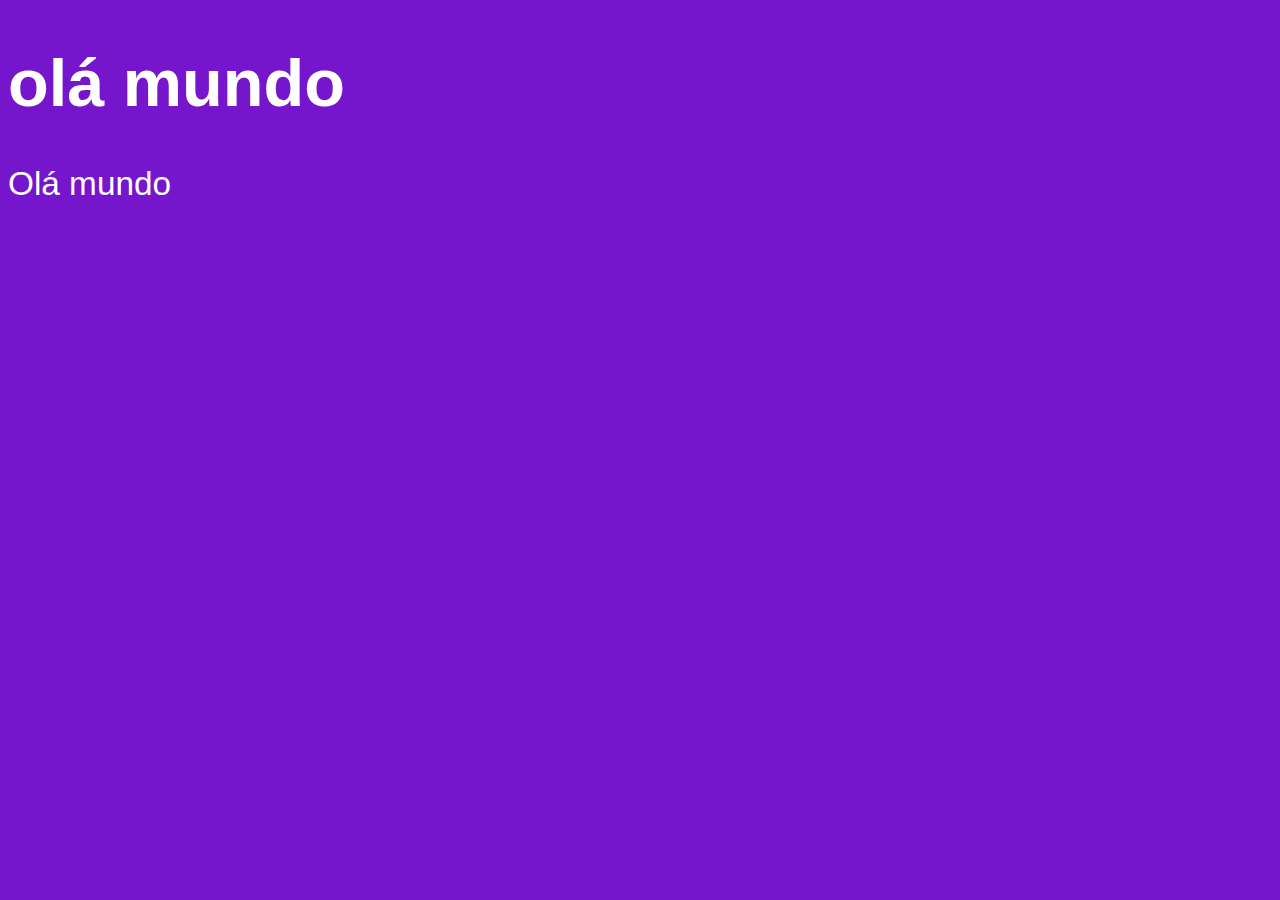
<file: Exercicios/ex002.html>
<!DOCTYPE html>
<html lang="pt-br">
<head>
    <meta charset="UTF-8">
    <meta name="viewport" content="width=device-width, initial-scale=1.0">
    <title>Meu primeiro programa...</title>
    <style>
        body{
            background-color: rgb(117, 22, 205);/* simbolo para comentario em css*/
            color:white;
            font:normal 25pt arial;
        }
    </style>
</head>
<body>
    <!--simbolo de comentario em html-->
    <h1>olá mundo</h1>
    <p>Olá mundo</p>
    <script>
        //codigo javascript//
        
       var nome = window.prompt('digite seu nome?');
        alert ('É um prazer em te conhecer '+nome + '!');//concatenação
    </script>
</body>
</html>
</file>
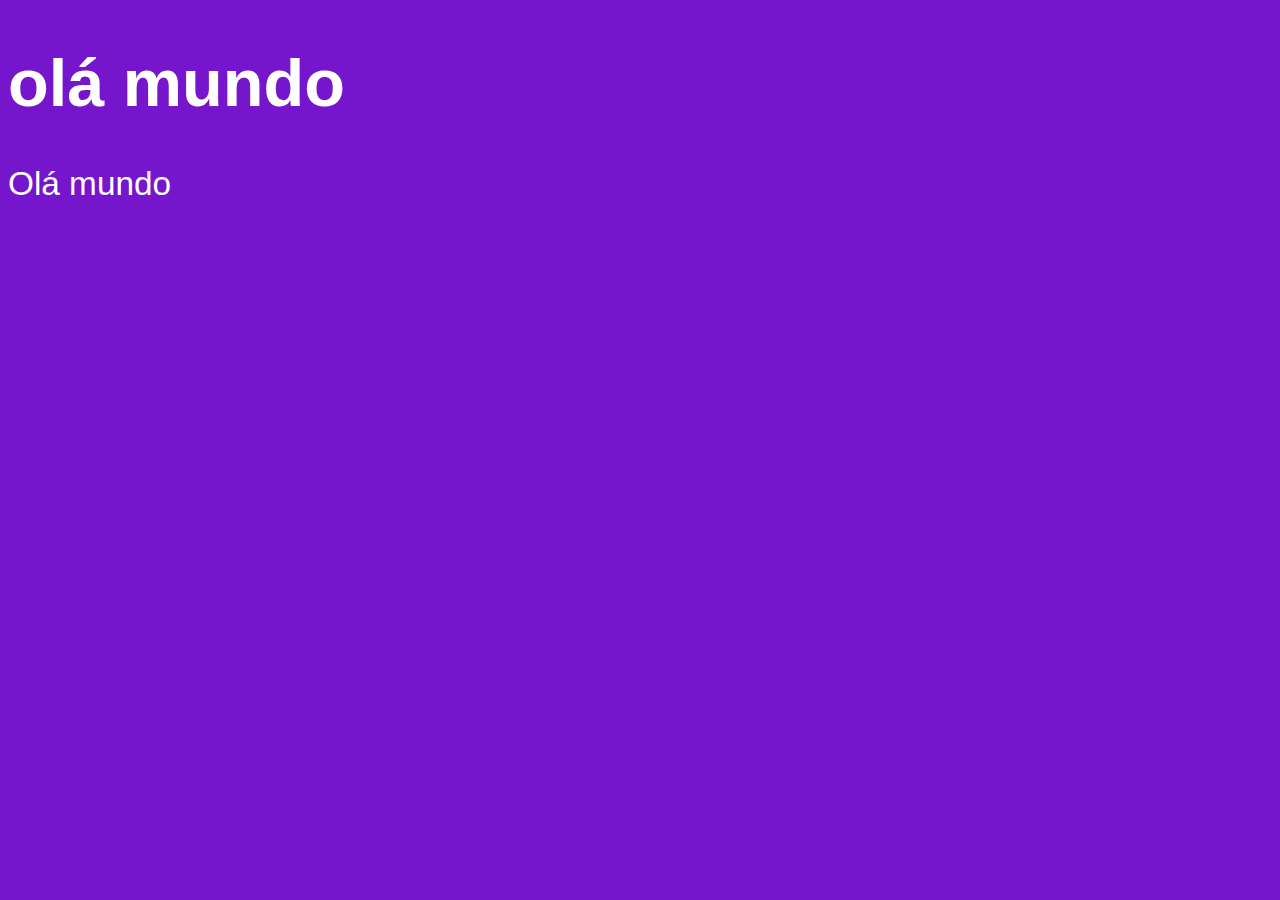
<file: Exercicios/ex03.html>
<!DOCTYPE html>
<html lang="pt-br">
<head>
    <meta charset="UTF-8">
    <meta name="viewport" content="width=device-width, initial-scale=1.0">
    <title>Meu primeiro programa...</title>
    <style>
        body{
            background-color: rgb(117, 22, 205);/* simbolo para comentario em css*/
            color:white;
            font:normal 25pt arial;
        }
    </style>
</head>
<body>
    <!--simbolo de comentario em html-->
    <h1>olá mundo</h1>
    <p>Olá mundo</p>
    <script>
        //codigo javascript//
        var numero1 = Number.parseInt (prompt('Digite um numero'));
        var numero2 =Number.parseInt (prompt('Digite outro numero'));
        var soma = numero1 + numero2
        alert (`A soma entre ${numero1} e ${numero2} = ${soma}`);
        
    </script>
</body>
</html>
</file>
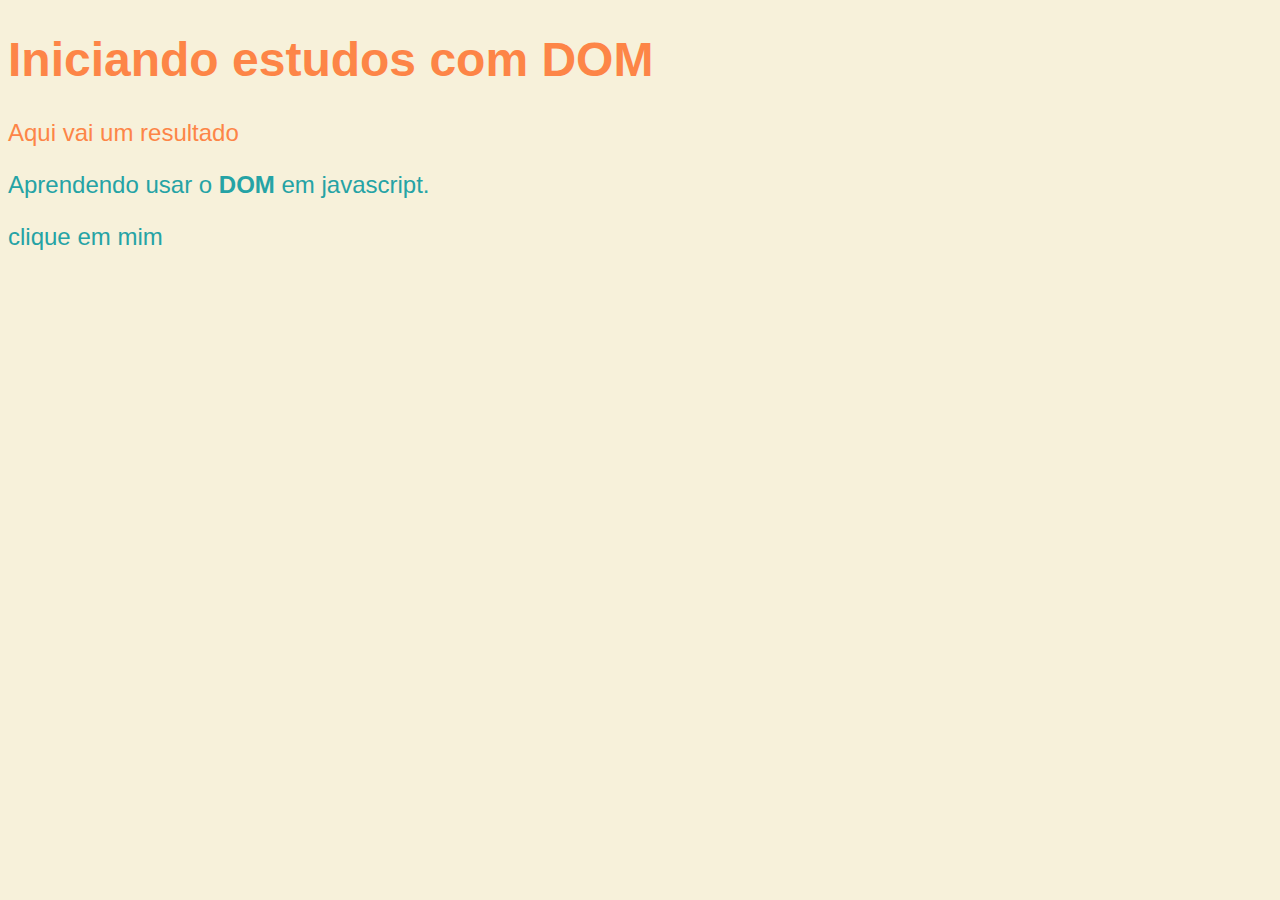
<file: Exercicios/ex05.html>
<!DOCTYPE html>
<html lang="pt-br">
<head>
    <meta charset="UTF-8">
    <meta name="viewport" content="width=device-width, initial-scale=1.0">
    <title>Primeiros passos com DOM</title>
    <style>
        body{
            background-color: #f7f1da;
            color: white;
            font: normal 18pt Arial;
            
        }
    </style>
</head>
<body>
    <h1>Iniciando estudos com DOM</h1>
    <p>Aqui vai um resultado </p>
    <p>Aprendendo usar o <strong>DOM</strong> em javascript.</p>
    <div>clique em mim</div>
    <script>
        var h1 = window.document.getElementsByTagName('h1')[0]
        var p1 = window.document.getElementsByTagName('p')[0]
        var p2 = window.document.getElementsByTagName('p')[1]
        var d1 = window.document.getElementsByTagName('div')[0]
        p1.style.color = '#FD8547'
        h1.style.color = '#FD8547'
        d1.style.color = '#25A3A5'
        p2.style.color = '#25A3A5'

    </script>
</body>
</html>
</file>
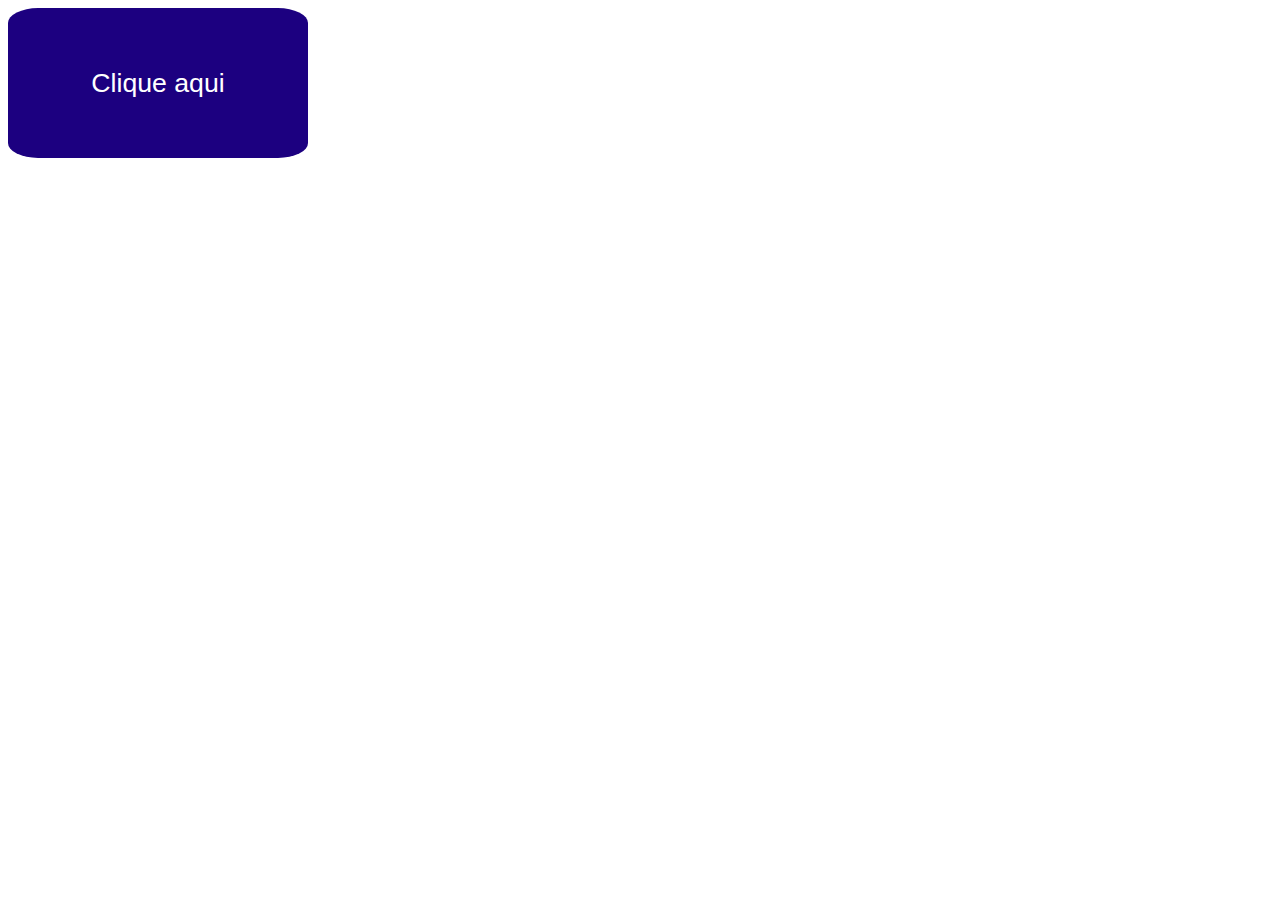
<file: Exercicios/ex06.html>
<!DOCTYPE html>
<html lang="en">
<head>
    <meta charset="UTF-8">
    <meta name="viewport" content="width=device-width, initial-scale=1.0">
    <title>Eventos DOM</title>
    <style>
        div#area{
            border-radius: 10%;
            font: normal 20pt arial; 
            background:#1c0080;
            color: white;
            width: 300px;
            height: 150px;
            line-height: 150px;
            text-align: center;
        }
    </style>
</head>
<body>
    <div id="area"onclick = "clicar()" onmouseenter="entrar()" onmouseout="sair()">
        Clique aqui
    </div>
    <script>
        var a = window.document.getElementById('area')
             
        function clicar (){
        a.innerText = 'clicou' 
        a.style.background = 'green'
        }
        function entrar(){
         a.innerText = 'Entrou'
         a.style.background = 'red'
        }
        function sair(){
            a.innerText = 'Saiu'
            a.style.background = '#1c0080'
        }
    </script>
</body>
</html>
</file>
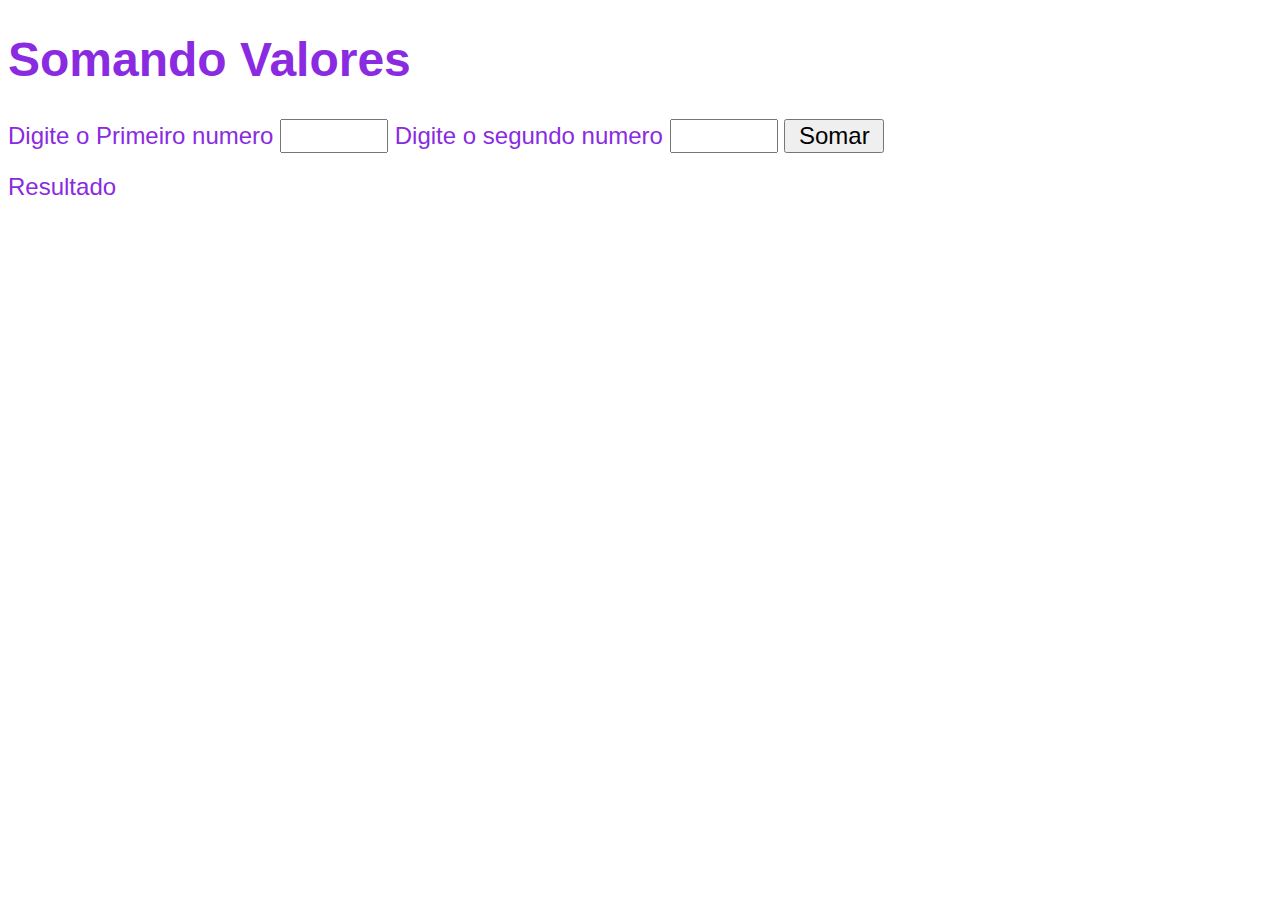
<file: Exercicios/ex07.html>
<!DOCTYPE html>
<html lang="pt-br">
<head>
    <meta charset="UTF-8">
    <meta name="viewport" content="width=device-width, initial-scale=1.0">
    <title>Somando Numeros</title>
    <style>
        body{
            font: normal 18pt arial;
            color: blueviolet;
        }
        input{
            font: 18pt arial;
            width: 100px;
            
        }
        div#res{
            margin-top: 20px;
        }
    </style>
</head>
<body>
    <h1>Somando Valores</h1>
    Digite o Primeiro numero
    <input type="number" id="txtn1" name="txtn1">
    Digite o segundo numero
    <input type="number" id="txtn2" name="txtn2">
    <input type="button"value = Somar onclick="somar()">
    <div id="res">Resultado</div>
    <script>
        function somar(){
            var tn1 = window.document.getElementById('txtn1')
            var tn2 = window.document.getElementById('txtn2')
            var res = window.document.getElementById('res')
            var n1  = Number(tn1.value)
            var n2 = Number(tn2.value)
            var s = n1+n2
            res.innerHTML = `A soma entre ${n1} e ${n2} é ${s}`
        }
    </script>

</body>
</html>
</file>
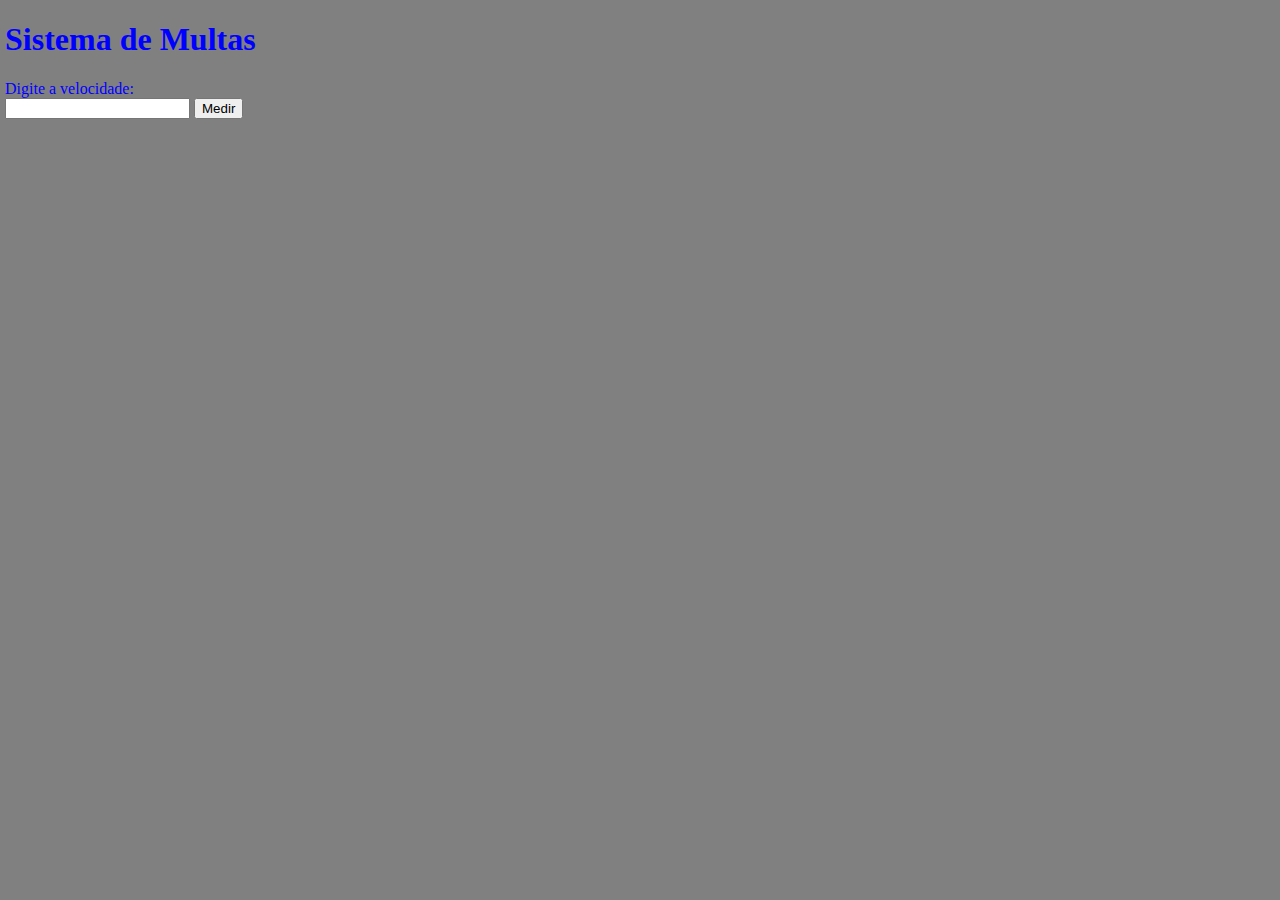
<file: Exercicios/ex10.html>
<!DOCTYPE html>
<html lang="pt-br">
<head>
    <meta charset="UTF-8">
    <meta name="viewport" content="width=device-width, initial-scale=1.0">
    <title>Detran</title>
    <style>
        body{
            background-color: grey;
            color:blue;
            width: 300px;
            margin: 5px;
            line-height: 5px 5px;
        }
    </style>
</head>
<body>
    <h1>Sistema de Multas</h1>
    Digite a velocidade:
    <input type="number" name="txtvel" id="txtvel">
    <input type="button" value="Medir"onclick = "calcular()">
    <div id="res"></div>
    <script>
        
        function calcular(){
            var txtv = window.document.getElementById('txtvel');
            var res = window.document.getElementById('res')
            var vel = Number(txtv.value);
            res.innerHTML = `Sua velocidade e de ${vel} km/h`
            if(vel>=60){
                res.innerHTML += '<p> Voce esta <strong>multado</strong> por excesso de velocidade.'
            }
            res.innerHTML += '<p> Dirija sempre com o cinto de segurança.</p>'
        }
    </script>
</body>
</html>
</file>
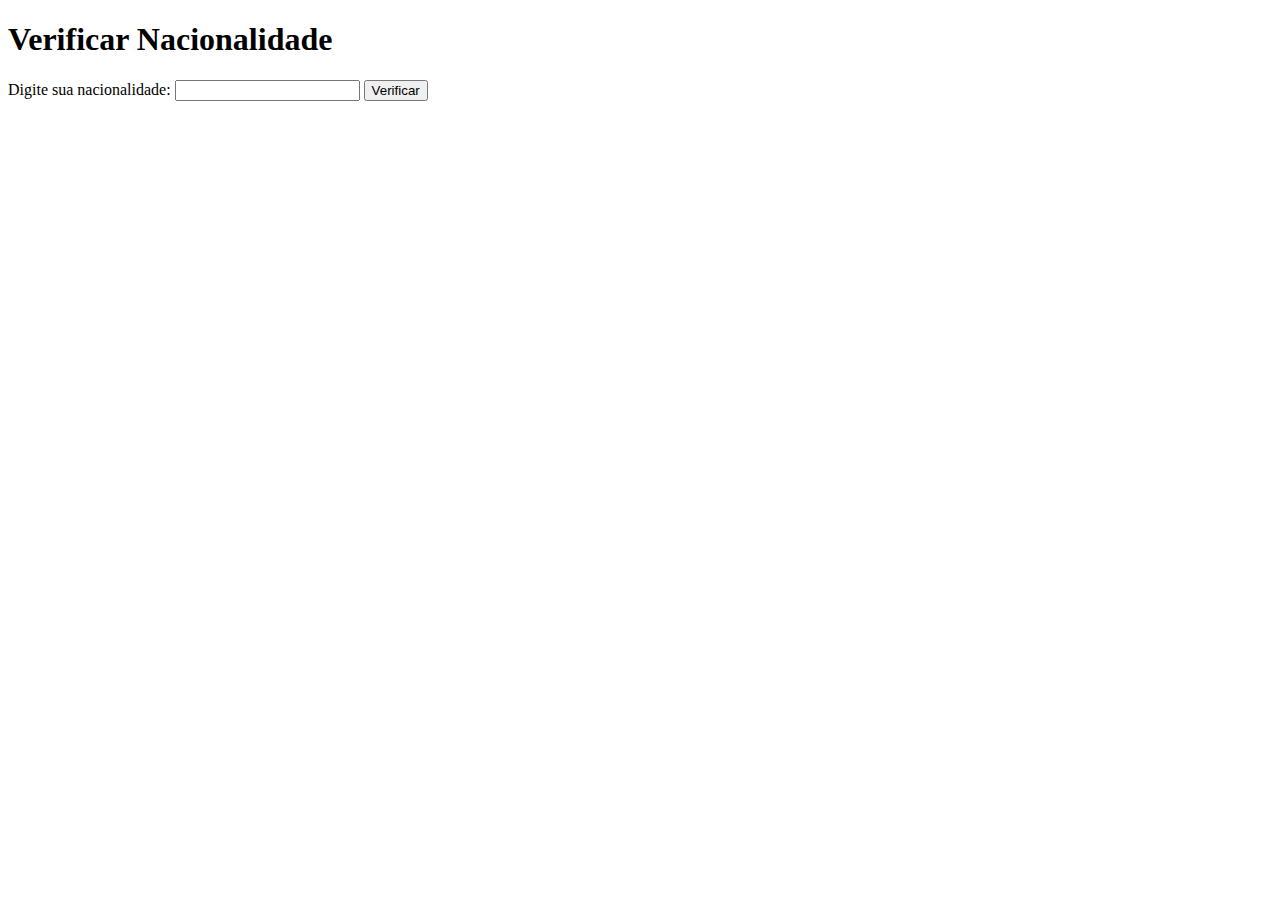
<file: Exercicios/pratica1.html>
<!DOCTYPE html>
<html lang="pt-br">
<head>
    <meta charset="UTF-8">
    <meta name="viewport" content="width=device-width, initial-scale=1.0">
    <title>Verificador de Nacionalidade</title>
</head>
<body>
    <div>
        <h1>Verificar Nacionalidade</h1>
    </div>
    <div>
        Digite sua nacionalidade:
        <input type='text' id='txtn' name='txtn'>
        <input type='button' value = 'Verificar' onclick='verificar()'>
    </div>
    <div id="res">

    </div>
    <script>
        function verificar(){
        var pais = window.document.getElementById('txtn').value;
        var res =  window.document.getElementById('res');
        if(pais == 'Brasil'){
            res.innerHTML = 'Voce e brasileiro'
        }else{
            res.innerHTML = `Voce é estrangeiro!`
        }
        
    }
    </script>
    
    
</body>
</html>
</file>
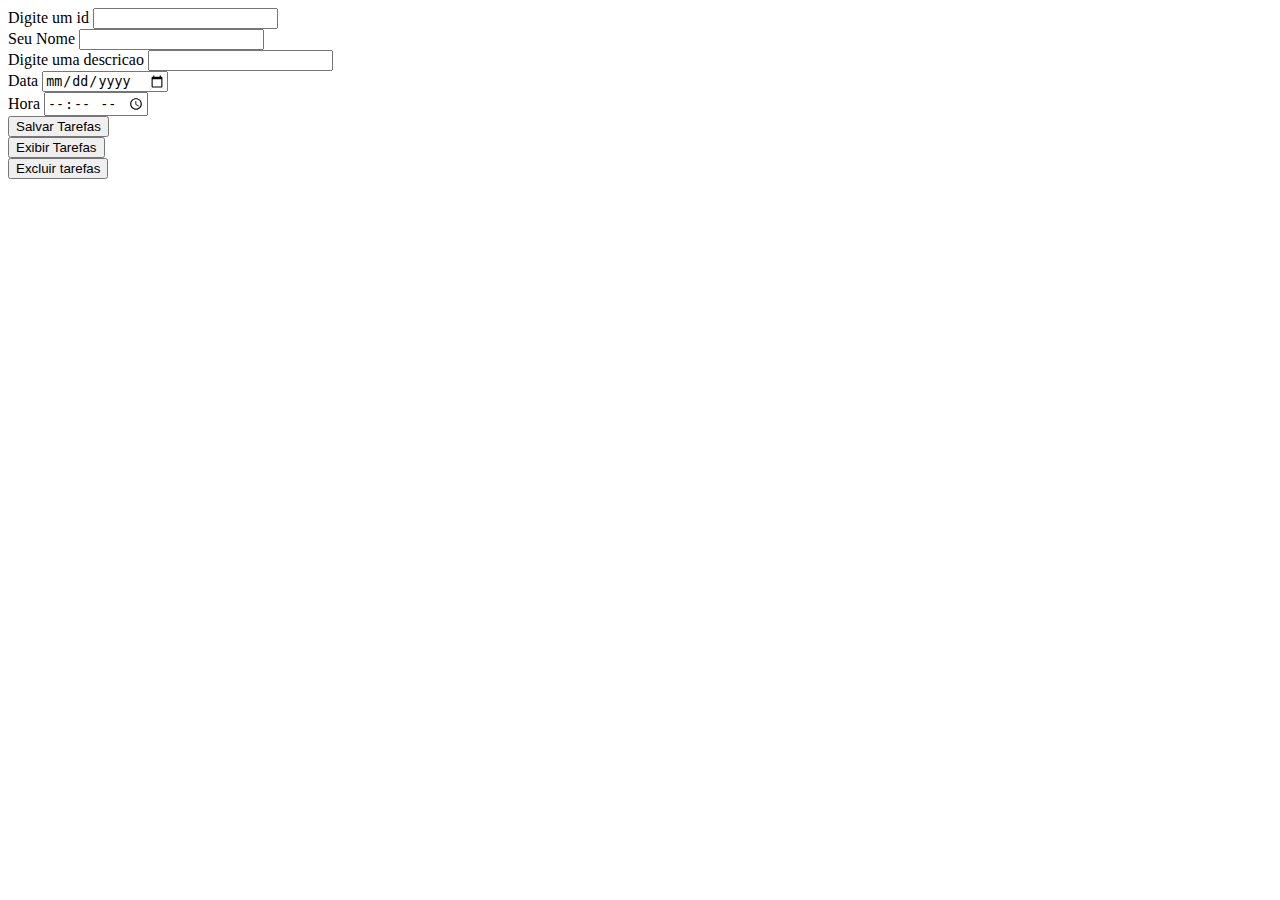
<file: localstorage/gerenciador.html>
<!DOCTYPE html>
<html lang="pt-br">
<head>
    <meta charset="UTF-8">
    <meta name="viewport" content="width=device-width, initial-scale=1.0">
    <title>Gerenciador de tarefas</title>
</head>
<body>
    <div>
    <label for="id">Digite um id</label>
    <input type="number" name="identification" id="identification">
    </div>
    <div>
    <label for="Nome">Seu Nome</label>
    <input type="text" name="nome" id="nome">
    </div>
    <div>
        <label for="Descricao">Digite uma descricao</label>
        <input type="text" name="descricao" id="descricao">
    </div>
    <div>
        <label for="Data">Data</label>
        <input type="date" name="date" id="date">
    </div>
    <div>
        <label for="Hora">Hora</label>
        <input type="time" name="time" id="time">
    </div>
<div>
    <button type="button" onclick="salvarTarefas()">Salvar Tarefas</button>
</div>
<div>
    <button type="button">Exibir Tarefas</button>
</div>
<div>
    <button type="button">Excluir tarefas</button>
</div>
<div>
    
</div>
</body>
<script>
    function 
        salvarTarefas(){
        const id = document.getElementById ("identification").value;
        localStorage.setItem("identification",id);
        const nome = document.getElementById ("nome").value;
        localStorage.setItem("nome",nome);
        const descricao = document.getElementById("descricao").value;
        localStorage.setItem("descricao",descricao);
        const date = document.getElementById ("date").value;
        localStorage.setItem("date",date);
        const time = document.getElementById("time").value;
        localStorage.setItem("time",time);
        alert ("Tarefa salva com sucesso!");

    }
</script>
</html>
</file>
